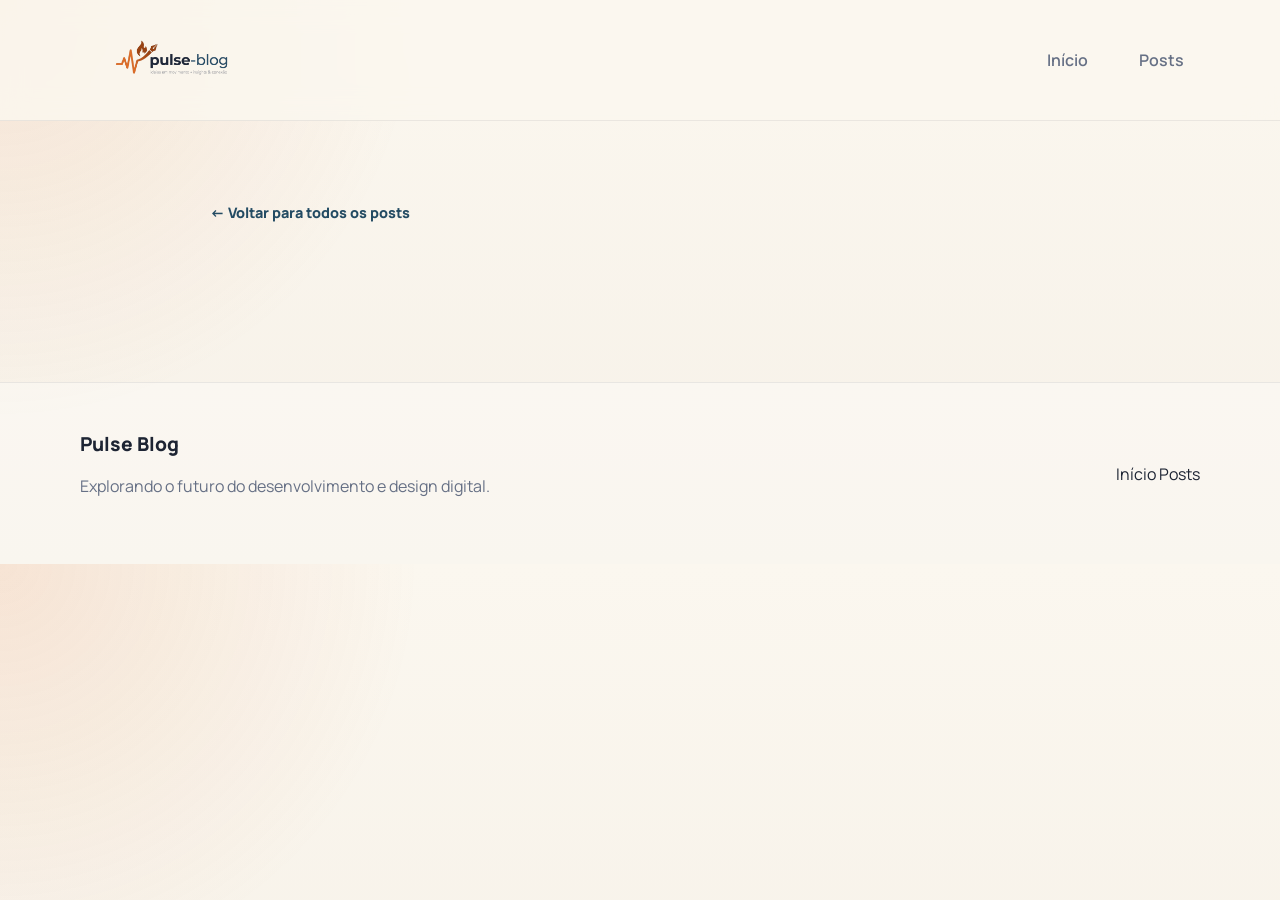
<file: post.html>
<!DOCTYPE html>
<html lang="pt-BR">
<head>
  <meta charset="UTF-8">
  <meta name="viewport" content="width=device-width, initial-scale=1.0">
  <title>Post | Pulse Blog</title>
  <meta name="description" content="Leia o conteúdo completo no Pulse Blog.">
  <link rel="preconnect" href="https://fonts.googleapis.com">
  <link rel="preconnect" href="https://fonts.gstatic.com" crossorigin>
  <link href="https://fonts.googleapis.com/css2?family=Manrope:wght@400;500;700;800&family=Fraunces:opsz,wght@9..144,700&display=swap" rel="stylesheet">
  <link rel="stylesheet" href="css/style.css">

<link rel="canonical" href="https://seu-site.netlify.app/">
<meta name="robots" content="index, follow">

<meta property="og:type" content="website">
<meta property="og:title" content="Pulse Blog | IA e Automação">
<meta property="og:description" content="Estratégias de IA para negócios e bastidores de tecnologia.">
<meta property="og:image" content="https://seu-site.netlify.app/assets/logo.png">

<meta name="twitter:card" content="summary_large_image">
</head>
<body>
  <header class="site-header">
    <div class="container nav-wrap">
      <a class="brand" href="index.html">
        <img src="assets/Gemini_Generated_Image_13afv13afv13afv1.png" alt="Pulse AI Logo" class="logo-img">
      </a>
      <button class="nav-toggle" type="button" aria-expanded="false" aria-controls="site-menu" aria-label="Abrir menu">
        <span></span>
        <span></span>
        <span></span>
      </button>
      <nav id="site-menu" class="site-nav">
        <a href="index.html">Início</a>
        <a href="posts.html">Posts</a>
      </nav>
    </div>
  </header>

  <main class="page-main">
    <article class="section">
      <div class="container article-shell">
        <a class="back-link" href="posts.html">← Voltar para todos os posts</a>
        <div id="post-content" class="article-content"></div>
      </div>
    </article>
  </main>

  <footer class="site-footer">
    <div class="container footer-wrap">
      <div>
        <p class="footer-brand">Pulse Blog</p>
        <p class="footer-text">Explorando o futuro do desenvolvimento e design digital.</p>
      </div>
      <nav class="footer-nav">
        <a href="index.html">Início</a>
        <a href="posts.html">Posts</a>
      </nav>
    </div>
  </footer>

  <script src="js/main.js"></script>
  <script src="js/post.js"></script>
</body>
</html>
</file>
<file: css/style.css>
:root {
  --bg: #f6f1e8;
  --surface: #fffdf8;
  --surface-strong: #fff;
  --text: #1d2433;
  --muted: #667085;
  --line: rgba(29, 36, 51, 0.12);
  --brand: #d96f32;
  --brand-dark: #9b4518;
  --accent: #234b63;
  --shadow: 0 24px 60px rgba(24, 39, 75, 0.14);
  --radius-lg: 28px;
  --radius-md: 18px;
  --radius-sm: 12px;
  --container: 1120px;
}

* {
  box-sizing: border-box;
}

html {
  scroll-behavior: smooth;
}

body {
  margin: 0;
  font-family: "Manrope", sans-serif;
  color: var(--text);
  background:
    radial-gradient(circle at top left, rgba(217, 111, 50, 0.14), transparent 30%),
    linear-gradient(180deg, #fbf7ef 0%, var(--bg) 100%);
}

img {
  display: block;
  max-width: 100%;
}

a {
  color: inherit;
  text-decoration: none;
}

button,
input {
  font: inherit;
}

.container {
  width: min(calc(100% - 2rem), var(--container));
  margin: 0 auto;
}

/* HEADER AJUSTADO */
.site-header {
  position: sticky;
  top: 0;
  z-index: 10;
  backdrop-filter: blur(14px);
  background: rgba(251, 247, 239, 0.84);
  border-bottom: 1px solid rgba(29, 36, 51, 0.08);
}

.nav-wrap {
  display: flex;
  align-items: center;
  justify-content: space-between;
  min-height: 120px; /* Aumentado para suportar o logo de 100px */
  gap: 1rem;
}

/* LOGO CUSTOMIZADO */
.brand {
  display: flex;
  align-items: center;
  transition: opacity 0.3s ease;
}

.brand:hover {
  opacity: 0.8;
}

.logo-img {
  height: 100px; /* Sua preferência de altura */
  width: auto;
  display: block;
  object-fit: contain;
}

.site-nav {
  display: flex;
  align-items: center;
  gap: 1.2rem;
}

.site-nav a {
  padding: 0.45rem 1rem;
  border-radius: 999px;
  color: var(--muted);
  font-weight: 600;
  transition: all 0.2s ease;
}

.site-nav a:hover,
.site-nav a[aria-current="page"] {
  color: var(--text);
  background: rgba(35, 75, 99, 0.08);
}

.nav-toggle {
  display: none;
  flex-direction: column;
  gap: 0.3rem;
  padding: 0.35rem;
  border: 0;
  background: transparent;
}

.nav-toggle span {
  width: 1.55rem;
  height: 2px;
  background: var(--text);
  border-radius: 999px;
}

/* HERO E SEÇÕES */
.hero,
.section,
.page-main {
  padding: 2rem 0 4rem;
}

.hero-grid,
.section-heading,
.toolbar,
.footer-wrap {
  display: flex;
  align-items: center;
  justify-content: space-between;
  gap: 2rem;
}

.hero-grid {
  align-items: stretch;
}

.hero-copy,
.hero-card {
  flex: 1 1 0;
}

.hero-copy {
  padding: 3.5rem 0;
}

.eyebrow {
  margin: 0 0 0.8rem;
  font-size: 0.8rem;
  font-weight: 800;
  letter-spacing: 0.16em;
  text-transform: uppercase;
  color: var(--brand-dark);
}

h1,
h2,
h3 {
  margin: 0;
  line-height: 1.05;
  letter-spacing: -0.04em;
}

h1,
h2 {
  font-family: "Fraunces", serif;
}

h1 {
  font-size: clamp(2.8rem, 7vw, 5.4rem);
  max-width: 12ch;
}

h2 {
  font-size: clamp(2rem, 4vw, 3.2rem);
}

h3 {
  font-size: 1.3rem;
}

.hero-text,
.section-intro,
.page-hero-content p,
.feature-card p,
.post-card p,
.article-lead,
.article-body,
.footer-text,
.results-count,
.empty-state p {
  color: var(--muted);
  line-height: 1.7;
}

.hero-text {
  max-width: 58ch;
  margin: 1.2rem 0 0;
  font-size: 1.08rem;
}

.hero-actions {
  display: flex;
  flex-wrap: wrap;
  gap: 1rem;
  margin-top: 2rem;
}

.button,
.pagination button {
  display: inline-flex;
  align-items: center;
  justify-content: center;
  min-height: 3.2rem;
  padding: 0.85rem 1.8rem;
  border-radius: 999px;
  border: 1px solid transparent;
  font-weight: 700;
  transition: all 0.2s ease;
}

.button:hover,
.pagination button:hover {
  transform: translateY(-2px);
  filter: brightness(1.1);
}

.button-primary {
  color: #fff;
  background: linear-gradient(135deg, var(--brand) 0%, var(--accent) 100%);
  box-shadow: var(--shadow);
}

.button-secondary,
.pagination button {
  color: var(--text);
  background: rgba(255, 255, 255, 0.75);
  border-color: var(--line);
}

.hero-card {
  display: flex;
  align-items: center;
  justify-content: center;
  min-height: 420px;
  padding: 1.5rem;
  border: 1px solid rgba(255, 255, 255, 0.7);
  border-radius: var(--radius-lg);
  background:
    linear-gradient(180deg, rgba(255, 255, 255, 0.9), rgba(255, 255, 255, 0.72)),
    linear-gradient(135deg, rgba(217, 111, 50, 0.22), rgba(35, 75, 99, 0.18));
  box-shadow: var(--shadow);
}

.hero-card img {
  border-radius: var(--radius-md);
  box-shadow: var(--shadow);
}

/* GRIDS E CARDS */
.section-soft {
  background: rgba(255, 255, 255, 0.42);
  border-top: 1px solid rgba(29, 36, 51, 0.06);
  border-bottom: 1px solid rgba(29, 36, 51, 0.06);
}

.section-heading {
  margin-bottom: 2rem;
}

.section-intro {
  max-width: 48ch;
}

.feature-grid,
.post-grid {
  display: grid;
  grid-template-columns: repeat(3, minmax(0, 1fr));
  gap: 1.5rem;
}

.feature-card,
.post-card,
.article-content,
.search-field,
.empty-state {
  border: 1px solid rgba(29, 36, 51, 0.08);
  border-radius: var(--radius-md);
  background: rgba(255, 255, 255, 0.84);
  box-shadow: 0 16px 40px rgba(24, 39, 75, 0.08);
}

.feature-card {
  padding: 2rem;
}

.post-card {
  overflow: hidden;
  transition: transform 0.3s ease;
}

.post-card:hover {
  transform: translateY(-8px);
}

.post-card-content {
  padding: 1.4rem;
}

.post-card-meta,
.article-meta {
  display: flex;
  flex-wrap: wrap;
  gap: 0.8rem;
  margin-bottom: 0.9rem;
  color: var(--brand-dark);
  font-size: 0.86rem;
  font-weight: 800;
  text-transform: uppercase;
  letter-spacing: 0.08em;
}

.post-card h3 {
  margin-bottom: 0.75rem;
  line-height: 1.3;
}

.post-cover {
  aspect-ratio: 16 / 9;
  object-fit: cover;
  background: #eee;
}

/* FOOTER */
.site-footer {
  padding: 3rem 0;
  border-top: 1px solid rgba(29, 36, 51, 0.08);
  background: rgba(255, 255, 255, 0.3);
}

.footer-brand {
  margin: 0 0 0.5rem;
  font-size: 1.2rem;
  font-weight: 800;
}

/* RESPONSIVIDADE */
@media (max-width: 900px) {
  .hero-grid,
  .section-heading,
  .toolbar,
  .footer-wrap {
    flex-direction: column;
    align-items: flex-start;
  }

  .feature-grid,
  .post-grid {
    grid-template-columns: 1fr 1fr;
  }

  .nav-wrap {
    min-height: 100px;
  }

  .logo-img {
    height: 70px; /* Logo menor no tablet */
  }
}

@media (max-width: 720px) {
  .nav-toggle {
    display: inline-flex;
  }

  .site-nav {
    position: absolute;
    top: 100px;
    right: 1rem;
    left: 1rem;
    display: none;
    flex-direction: column;
    align-items: stretch;
    padding: 1.5rem;
    border: 1px solid rgba(29, 36, 51, 0.08);
    border-radius: var(--radius-md);
    background: rgba(255, 253, 248, 0.98);
    box-shadow: var(--shadow);
  }

  .site-nav.open {
    display: flex;
  }

  .feature-grid,
  .post-grid {
    grid-template-columns: 1fr;
  }

  .logo-img {
    height: 60px; /* Logo menor no celular */
  }
}
/* BARRA DE BUSCA E TOOLBAR */
.toolbar {
  display: flex;
  align-items: flex-end;
  justify-content: space-between;
  margin-bottom: 3rem;
  gap: 2rem;
}

.search-field {
  display: flex;
  flex-direction: column;
  gap: 0.6rem;
  width: 100%;
  max-width: 450px;
  padding: 1.2rem;
  border: 1px solid var(--line);
  border-radius: var(--radius-md);
  background: var(--surface-strong);
  box-shadow: 0 10px 30px rgba(24, 39, 75, 0.05);
  transition: transform 0.2s ease, box-shadow 0.2s ease;
}

.search-field:focus-within {
  transform: translateY(-2px);
  box-shadow: var(--shadow);
  border-color: var(--accent);
}

.search-field span {
  font-size: 0.75rem;
  font-weight: 800;
  text-transform: uppercase;
  letter-spacing: 0.1em;
  color: var(--brand-dark);
}

.search-field input {
  border: 0;
  outline: 0;
  font-size: 1.1rem;
  color: var(--text);
  background: transparent;
  width: 100%;
}

.search-field input::placeholder {
  color: #a0aec0;
}

.results-count {
  font-size: 0.9rem;
  font-weight: 700;
  color: var(--muted);
  margin-bottom: 0.8rem;
}

/* AJUSTE RESPONSIVO PARA A BUSCA */
@media (max-width: 720px) {
  .toolbar {
    flex-direction: column;
    align-items: stretch;
  }
  
  .search-field {
    max-width: 100%;
  }
}

/* Ajuste da estrutura da página de post */
.article-shell {
  max-width: 860px;
  margin: 0 auto;
  padding-top: 1rem;
}

/* Alinhamento do link de voltar */
.back-link {
  display: inline-flex;
  align-items: center;
  margin-bottom: 2rem; /* Espaço para não encostar nos metadados */
  color: var(--accent);
  font-weight: 800;
  font-size: 0.9rem;
  transition: transform 0.2s ease;
}

.back-link:hover {
  transform: translateX(-5px);
}

/* Organização dos metadados (IA, Data, Autor) */
.article-meta {
  display: flex;
  flex-wrap: wrap;
  align-items: center;
  gap: 1.2rem; /* Espaço uniforme entre os itens */
  margin-bottom: 1.5rem;
  padding-bottom: 1rem;
  border-bottom: 1px solid var(--line); /* Linha sutil para separar do título */
  color: var(--brand-dark);
  font-size: 0.86rem;
  font-weight: 800;
  text-transform: uppercase;
  letter-spacing: 0.08em;
}

/* Garante que o conteúdo do post comece alinhado */
.article-content {
  padding: 0; /* Remove padding interno que pode causar desalinhamento lateral */
  background: transparent;
  border: none;
  box-shadow: none;
}

.article-content h1 {
  margin-top: 0;
  margin-bottom: 1.5rem;
  line-height: 1.1;
}
</file>
